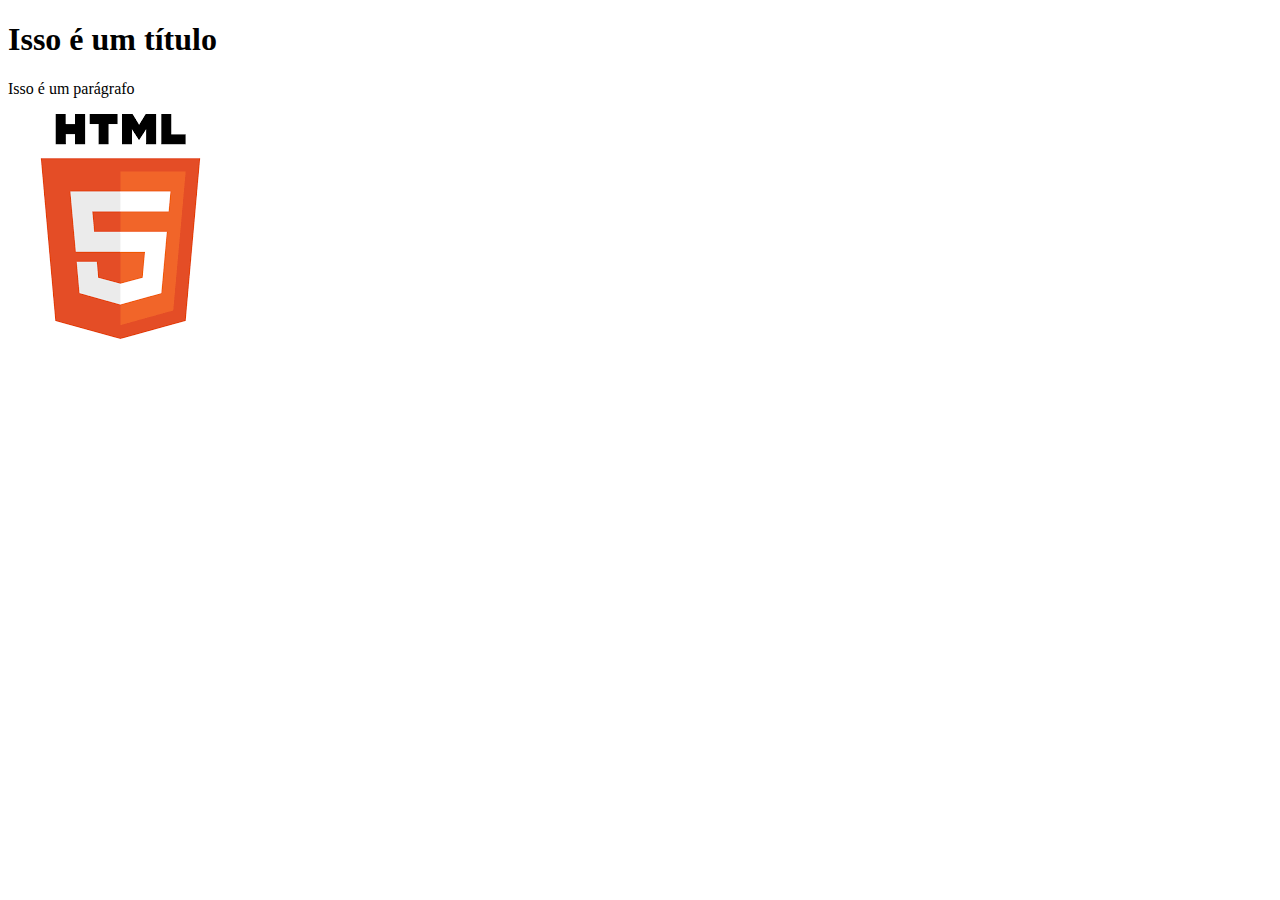
<file: FrontEnd/HTML5 CSS3/atividades/portfolio/index.html>
<!DOCTYPE html>
<html>
    <head>
        <title>Portifolio</title>
    </head>
    <body>
        <h1>Isso é um título</h1>
        <p>Isso é um parágrafo</p>
        <img src="html.png" alt="Logo do HTML 5">
    </body>
</html>
</file>
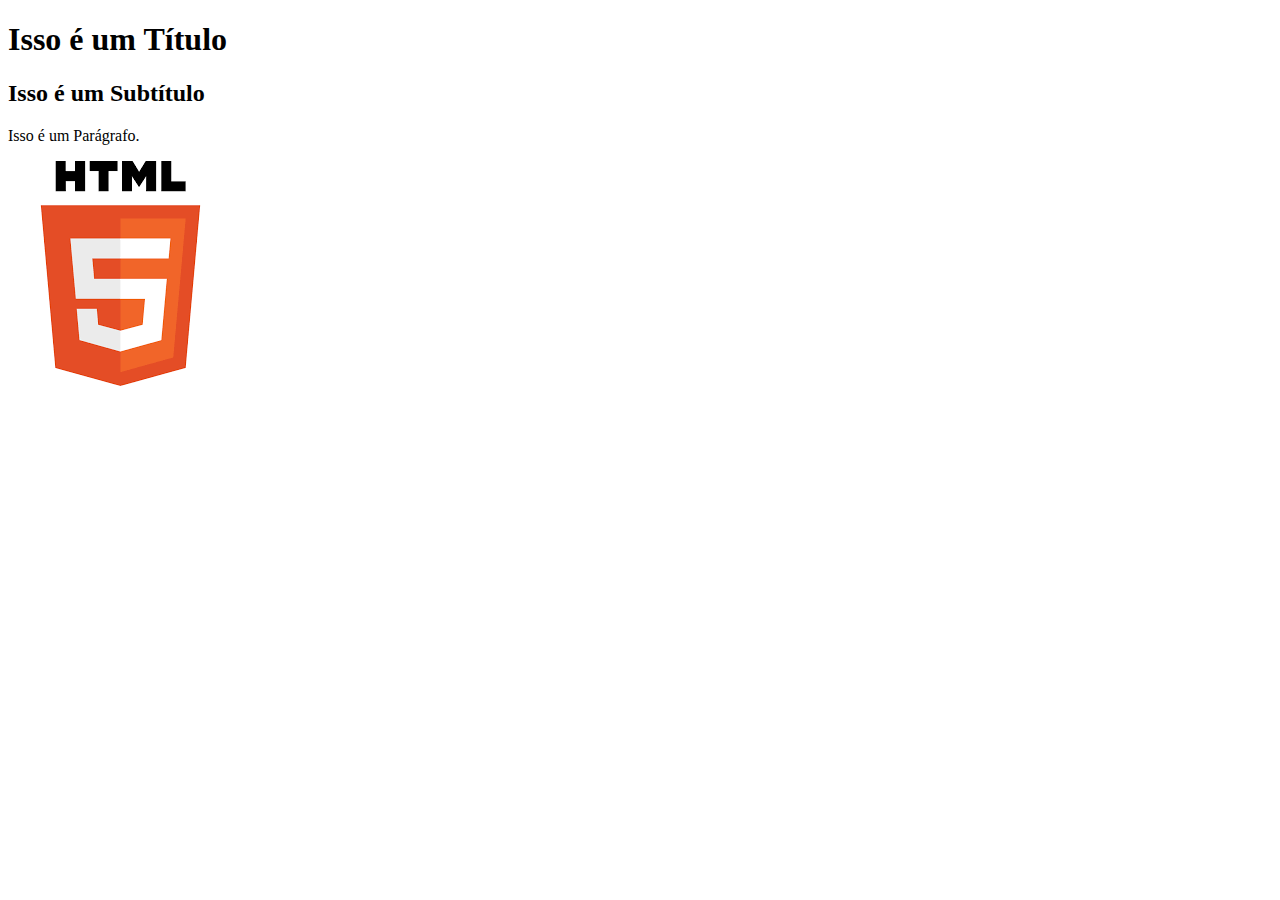
<file: FrontEnd/HTML5 CSS3/atividades/primeira_aula/index.html>
<!DOCTYPE html>
<html lang="pt-br">
<head>
    <meta charset="UTF-8">
    <meta name="viewport" content="width=device-width, initial-scale=1.0">
    <title>Portfolio</title>
</head>
<body>
    <h1> Isso é um Título </h1>
    <h2> Isso é um Subtítulo</h2>
    <p> Isso é um Parágrafo.</p>

    <img src="img/html.png" alt="Logo do HTML5" >
</body>
</html>
</file>
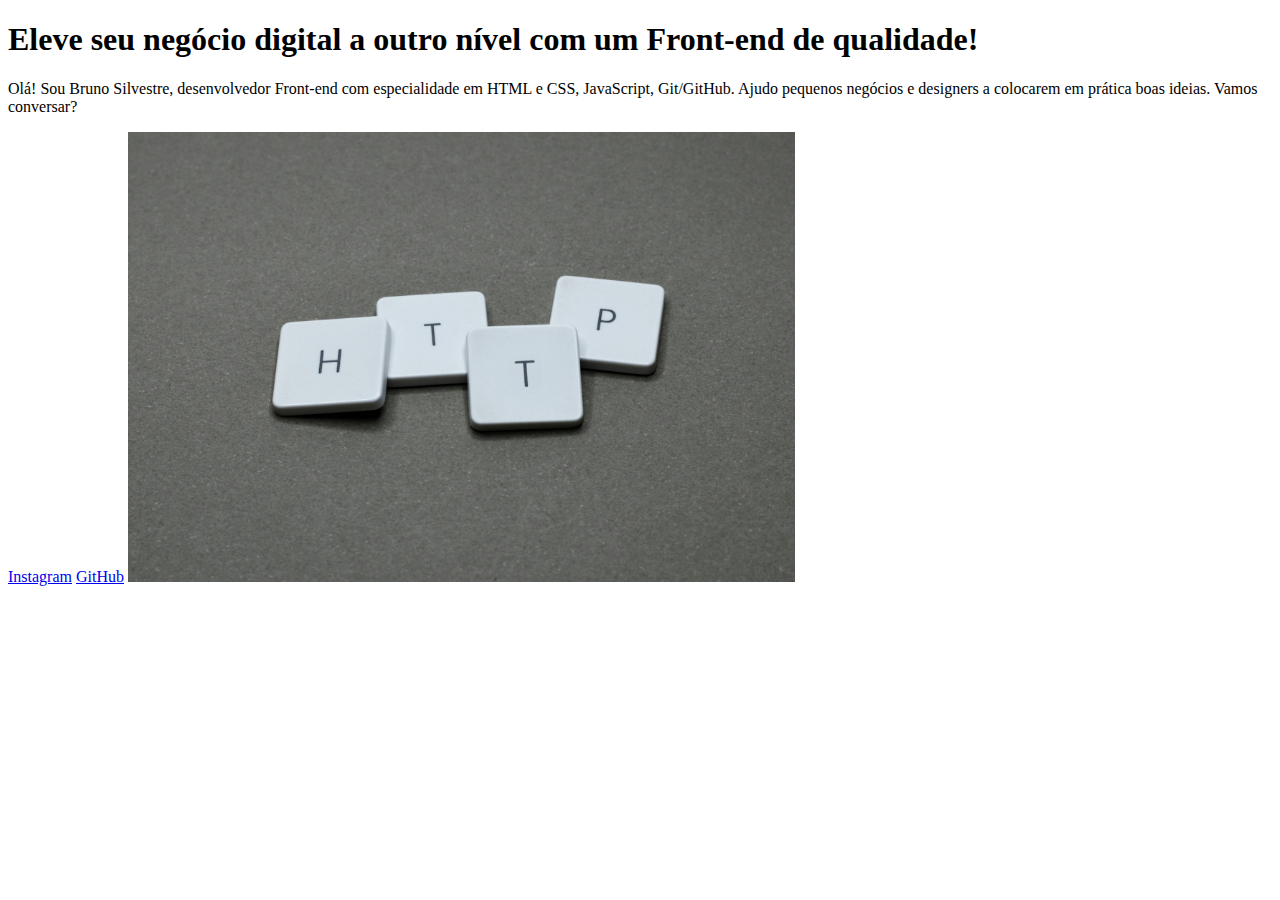
<file: FrontEnd/HTML5 CSS3/atividades/segunda_aula/index.html>
<!DOCTYPE html>
<html lang="pt-br">
<head>
    <meta charset="UTF-8">
    <meta name="viewport" content="width=device-width, initial-scale=1.0">
    <title>Portfólio</title>
</head>
<body>
    <header>
    <!-- cabecalho -->

    </header>

    <main>
        <!-- corpo -->
        <h1>Eleve seu negócio digital a outro nível <strong> com um Front-end de qualidade!</strong></h1>
        <p>Olá! Sou Bruno Silvestre, desenvolvedor Front-end com especialidade em HTML e CSS, JavaScript, Git/GitHub. Ajudo pequenos negócios e designers a colocarem em prática boas ideias. Vamos conversar?</p>
        <a href="https://www.instagram.com/silvestrebruno_/">Instagram</a>
        <a href="https://github.com/brunosilvestre95">GitHub</a>
        <img src="img/padrinan-p.png" alt="Foto Codando">
    </main>

    <footer>
        <!-- rodapé-->

    </footer>
</body>
</html>
</file>
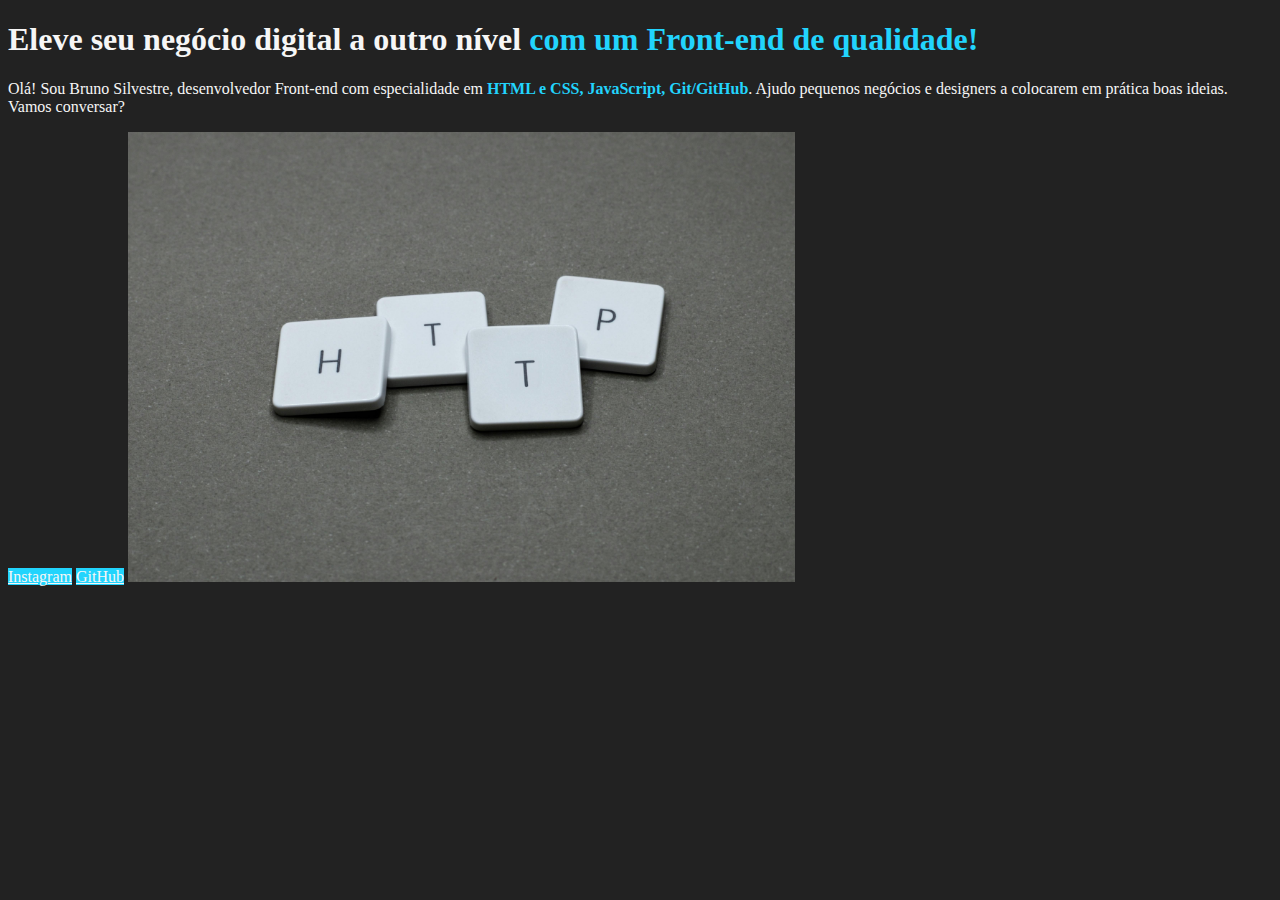
<file: FrontEnd/HTML5 CSS3/atividades/portfolio/quarta_aula/index.html>
<!DOCTYPE html>
<html lang="pt-br">
<head>
    <meta charset="UTF-8">
    <meta name="viewport" content="width=device-width, initial-scale=1.0">

    <link rel="stylesheet" href="style/style.css">

    <title>Portfólio</title>
</head>
<body>
    <header>
    <!-- cabecalho -->

    </header>

    <main>
        <!-- corpo -->
        <h1>Eleve seu negócio digital a outro nível <strong class="fortedestaque"> com um Front-end de qualidade!</strong></h1>
        <p>Olá! Sou Bruno Silvestre, desenvolvedor Front-end com especialidade em <strong class="fortedestaque">HTML e CSS, JavaScript, Git/GitHub</strong>. Ajudo pequenos negócios e designers a colocarem em prática boas ideias. Vamos conversar?</p>
        <a href="https://www.instagram.com/silvestrebruno_/" target="_blank">Instagram</a>
        <a href="https://github.com/brunosilvestre95" target="_blank">GitHub</a>
        <img src="img/padrinan-p.png" alt="Foto Codando">
    </main>

    <footer>
        <!-- rodapé-->

    </footer>
</body>
</html>
</file>
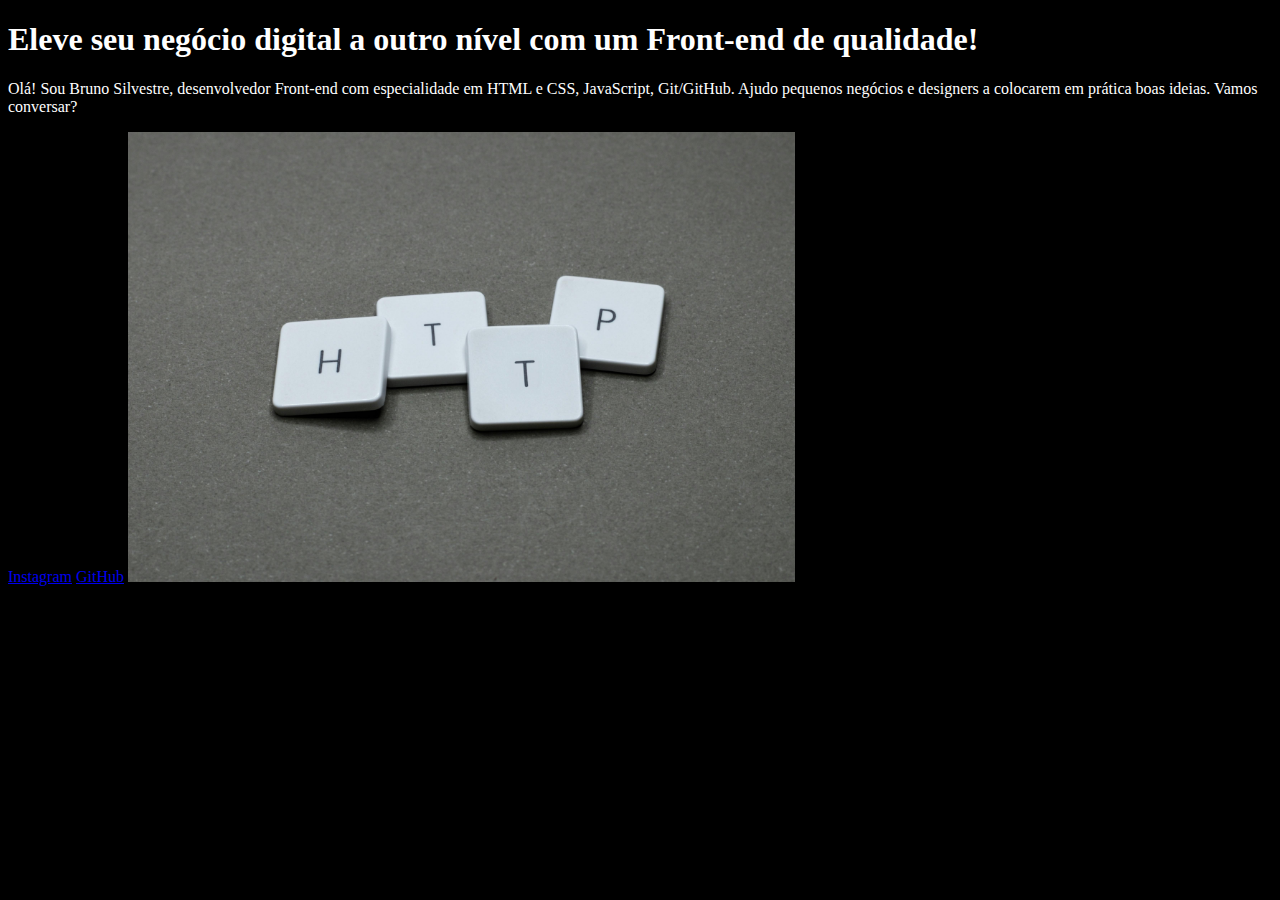
<file: FrontEnd/HTML5 CSS3/atividades/portfolio/terceira_aula/index.html>
<!DOCTYPE html>
<html lang="pt-br">
<head>
    <meta charset="UTF-8">
    <meta name="viewport" content="width=device-width, initial-scale=1.0">

    <link rel="stylesheet" href="style/style.css">

    <title>Portfólio</title>
</head>
<body>
    <header>
    <!-- cabecalho -->

    </header>

    <main>
        <!-- corpo -->
        <h1>Eleve seu negócio digital a outro nível <strong> com um Front-end de qualidade!</strong></h1>
        <p>Olá! Sou Bruno Silvestre, desenvolvedor Front-end com especialidade em HTML e CSS, JavaScript, Git/GitHub. Ajudo pequenos negócios e designers a colocarem em prática boas ideias. Vamos conversar?</p>
        <a href="https://www.instagram.com/silvestrebruno_/">Instagram</a>
        <a href="https://github.com/brunosilvestre95">GitHub</a>
        <img src="img/padrinan-p.png" alt="Foto Codando">
    </main>

    <footer>
        <!-- rodapé-->

    </footer>
</body>
</html>
</file>
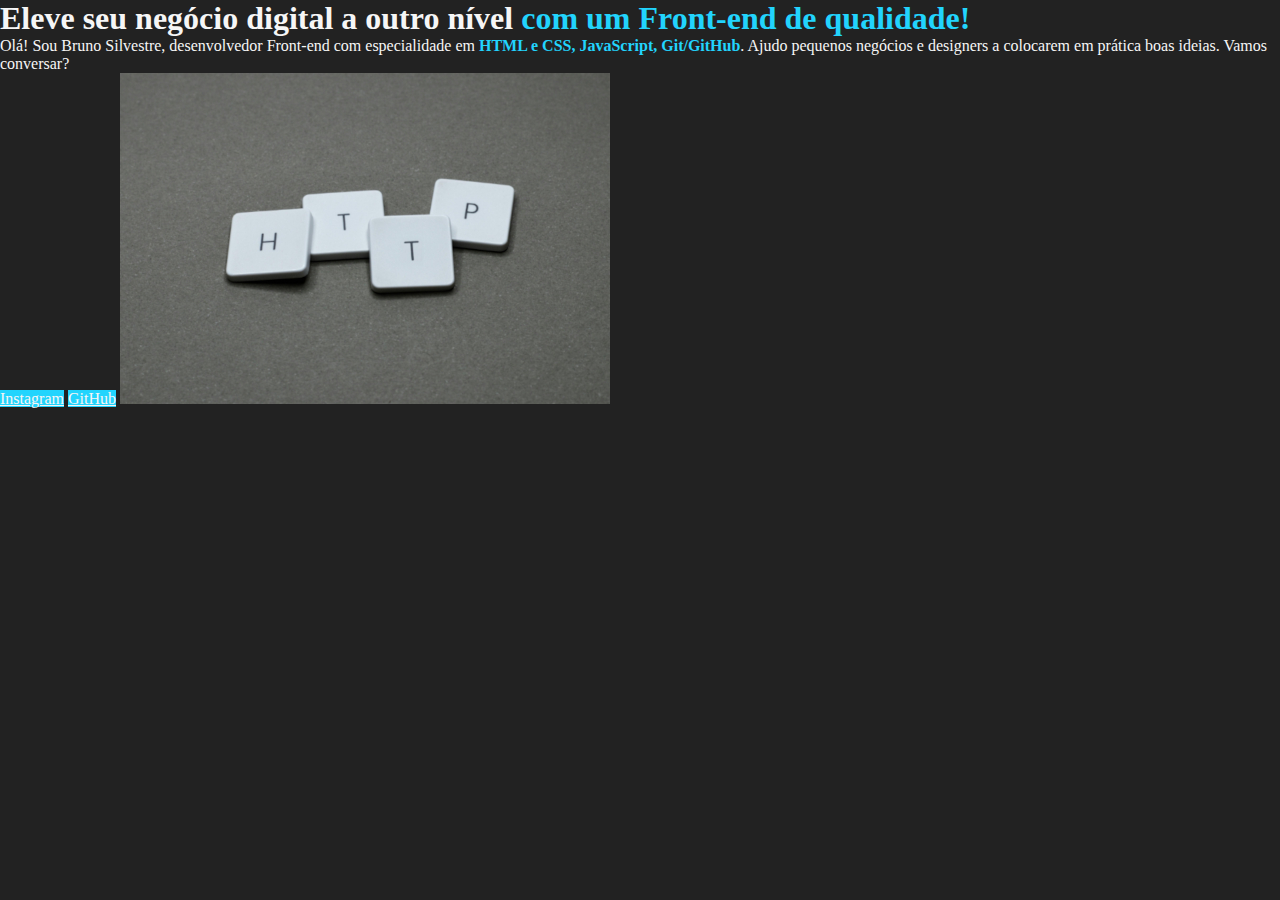
<file: FrontEnd/HTML5 CSS3/curso02/02/quinta_aula/index.html>
<!DOCTYPE html>
<html lang="pt-br">
<head>
    <meta charset="UTF-8">
    <meta name="viewport" content="width=device-width, initial-scale=1.0">

    <link rel="stylesheet" href="style/style.css">

    <title>Portfólio</title>
</head>
<body>
    <header>
    <!-- cabecalho -->

    </header>

    <main>
        <!-- corpo -->
        <h1>Eleve seu negócio digital a outro nível <strong class="titulo-destaque"> com um Front-end de qualidade!</strong></h1>
        <p>Olá! Sou Bruno Silvestre, desenvolvedor Front-end com especialidade em <strong class="paragrafo-destaque">HTML e CSS, JavaScript, Git/GitHub</strong>. Ajudo pequenos negócios e designers a colocarem em prática boas ideias. Vamos conversar?</p>
        <a href="https://www.instagram.com/silvestrebruno_/" target="_blank">Instagram</a>
        <a href="https://github.com/brunosilvestre95" target="_blank">GitHub</a>
        <img src="img/padrinan-p-edit.jpg" alt="Foto Codando">
    </main>

    <footer>
        <!-- rodapé-->

    </footer>
</body>
</html>
</file>
<file: FrontEnd/HTML5 CSS3/atividades/portfolio/quarta_aula/style/style.css>
@charset "UTF-8";
/* CORES 
branco #F6F6F6
preto #000000
azul botao #22D4FD
---
azul escuro #0A2647
azul medio #144272
azul #205295
azul claro #2C74B3

cores retro
preto #000000
dark grey #222222
turquesa #1DCD9F
verde oceano #169976
*/


body{
    background-color:#222222;
    color: #F6F6F6;
}
.fortedestaque {
    color: #22D4FD;
}
main > a {
    background-color: #22D4FD;
    color: #F6F6F6;

}
</file>
<file: FrontEnd/HTML5 CSS3/atividades/portfolio/terceira_aula/style/style.css>
@charset "UTF-8";

body{
    background-color: black;
    color: white;
}
</file>
<file: FrontEnd/HTML5 CSS3/curso02/02/quinta_aula/style/style.css>
@charset "UTF-8";
/* CORES 
branco #F6F6F6
preto #000000
azul botao #22D4FD
---
azul escuro #0A2647
azul medio #144272
azul #205295
azul claro #2C74B3

cores retro
preto #000000
dark grey #222222
turquesa #1DCD9F
verde oceano #169976
*/

*{
    margin: 0;
    padding: 0;
}

body{
    background-color:#222222;
    color: #F6F6F6;
}

.titulo-destaque {
    color: #22D4FD;
}

.paragrafo-destaque{
    color:#22D4FD;
}

main > a {
    background-color: #22D4FD;
    color: #F6F6F6;

}
</file>
